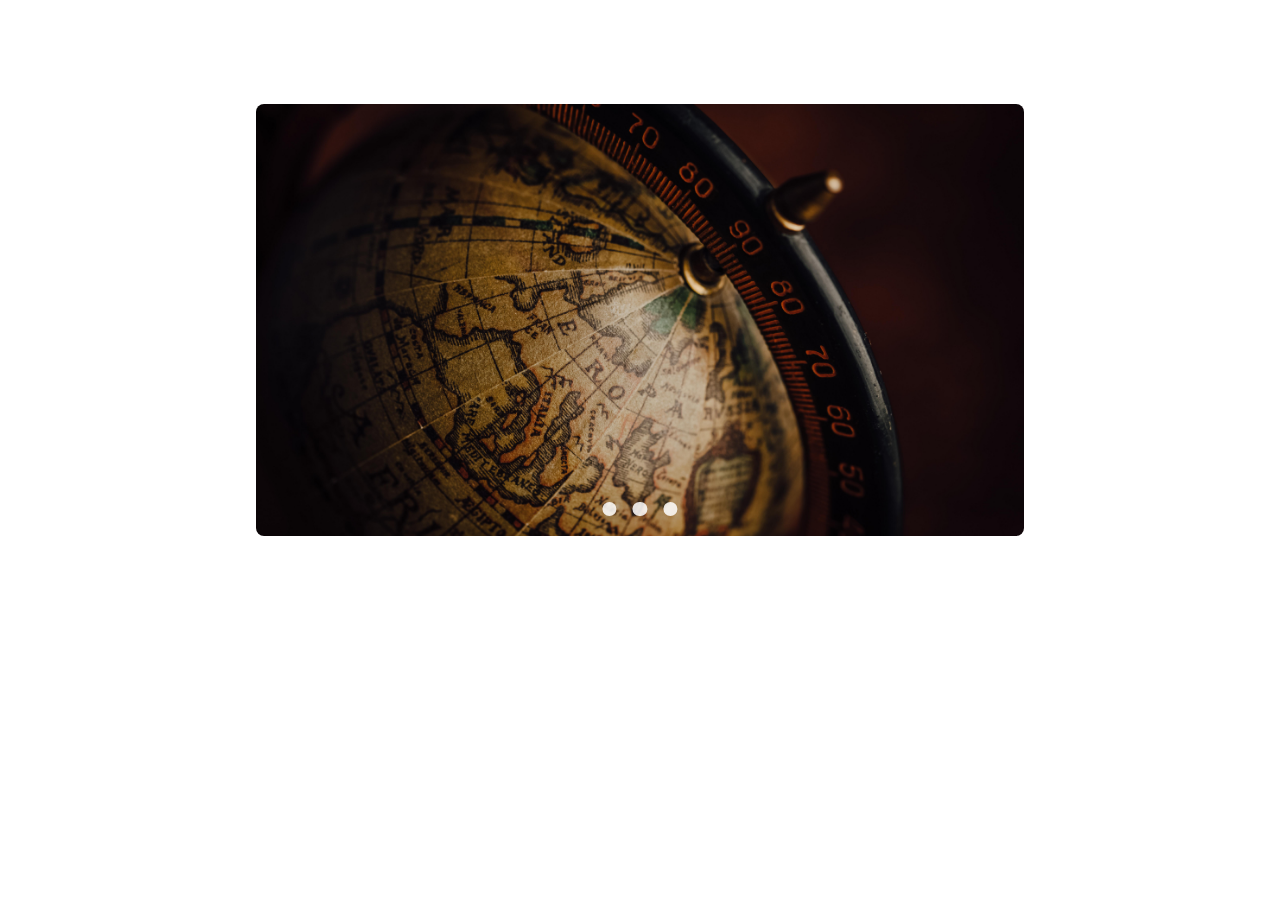
<file: nexee.html>
<html>
    <section class="container">
        <div class="slider-wrapper">
            <div class="slider">
                <img id="slide-1" src="assets/globe.jpeg" alt="a black and white image of a world globe">
                <img id="slide-2" src="assets/worldmap.jpeg" alt="raom12345">
                <img id="slide-3" src="assets/globe.jpeg" alt="rando345">
            </div>
            <div class="slider-nav">
                <a href="#slide-1"></a>
                <a href="#slide-2"></a>
                <a href="#slide-3"></a>
            </div>
        </div>
    </section>
</html>


<style>

.container{
    padding: 6rem;
}

.slider-wrapper{
    position: relative;
    max-width: 48rem;
    margin: 0 auto; /*top and bottom is 0 left and right is auto, which centers itself (left and right)*/
}

.slider{
    display: flex;
    aspect-ratio: 16/9;
    overflow-x: hidden; /*hide overflow*/
    scroll-snap-type: x mandatory;
    scroll-behavior: smooth;
    box-shadow: 0 1.5rem 3rem -0.75rem hsla(0 0% 0% 0.25); /*x offset, y offset, blur, spread, color*/ /*hue saturation lightness opacity (alpha)*/
    border-radius: 0.5rem;
}

.slider img{
    flex: 1 0 100%; /*grow shrink basis*/
    scroll-snap-align: start;
    object-fit: cover; /*fix distortion*/
}

.slider-nav{
    display: flex;
    column-gap: 1rem;
    position: absolute;
    bottom: 1.25rem; /*from bottom*/ /*of image*/
    left: 50%;
    transform: translateX(-50%);
    z-index: 1; /*nav sits on top of slider*/
}

.slider-nav a{
    width: 0.9rem;
    height: 0.9rem;
    border-radius: 50%; /*to make circular buttons*/
    background-color: white; /*make buttons white*/
    opacity: 0.85;
    transition: opacity ease 250ms; /*transition property*/
}

.slider-nav a:hover{
    opacity: 0.5;
}

.slider-nav a:active{
    transform: scale(0.9);
}

</style>
</file>
